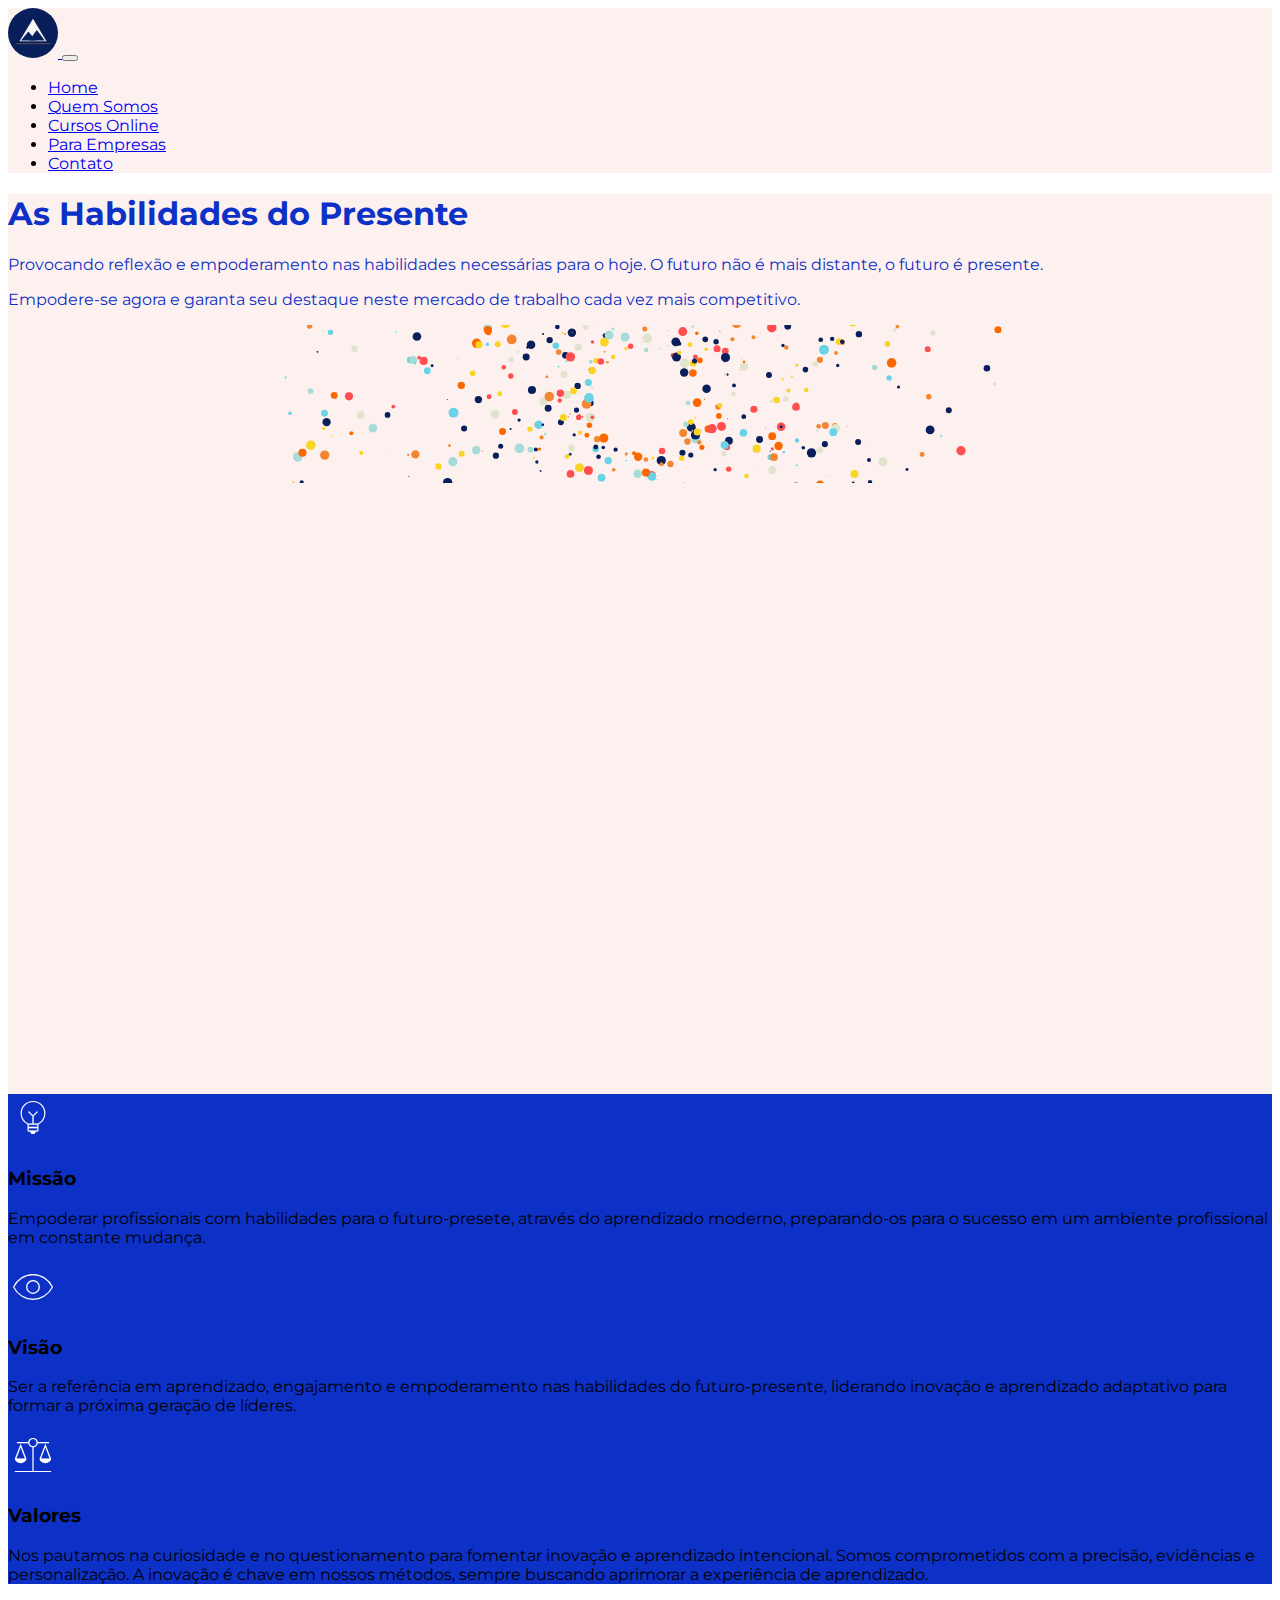
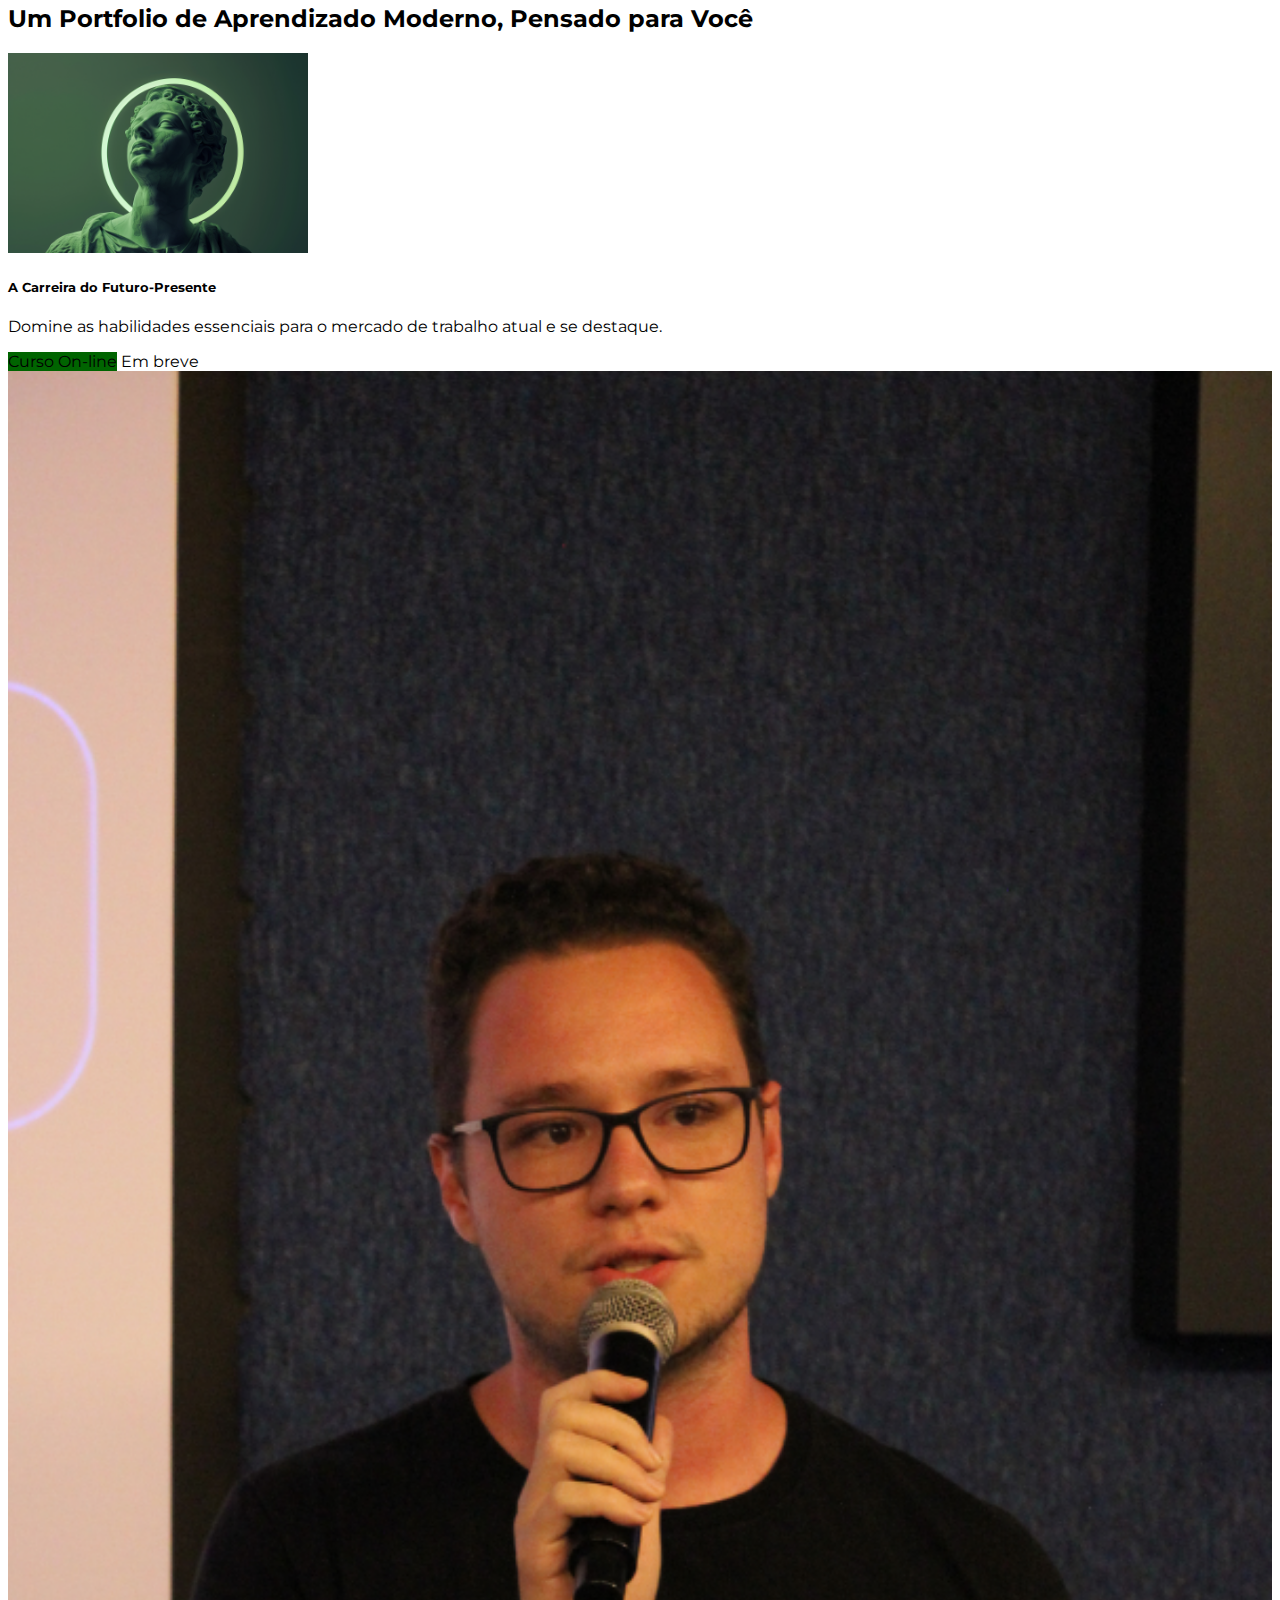
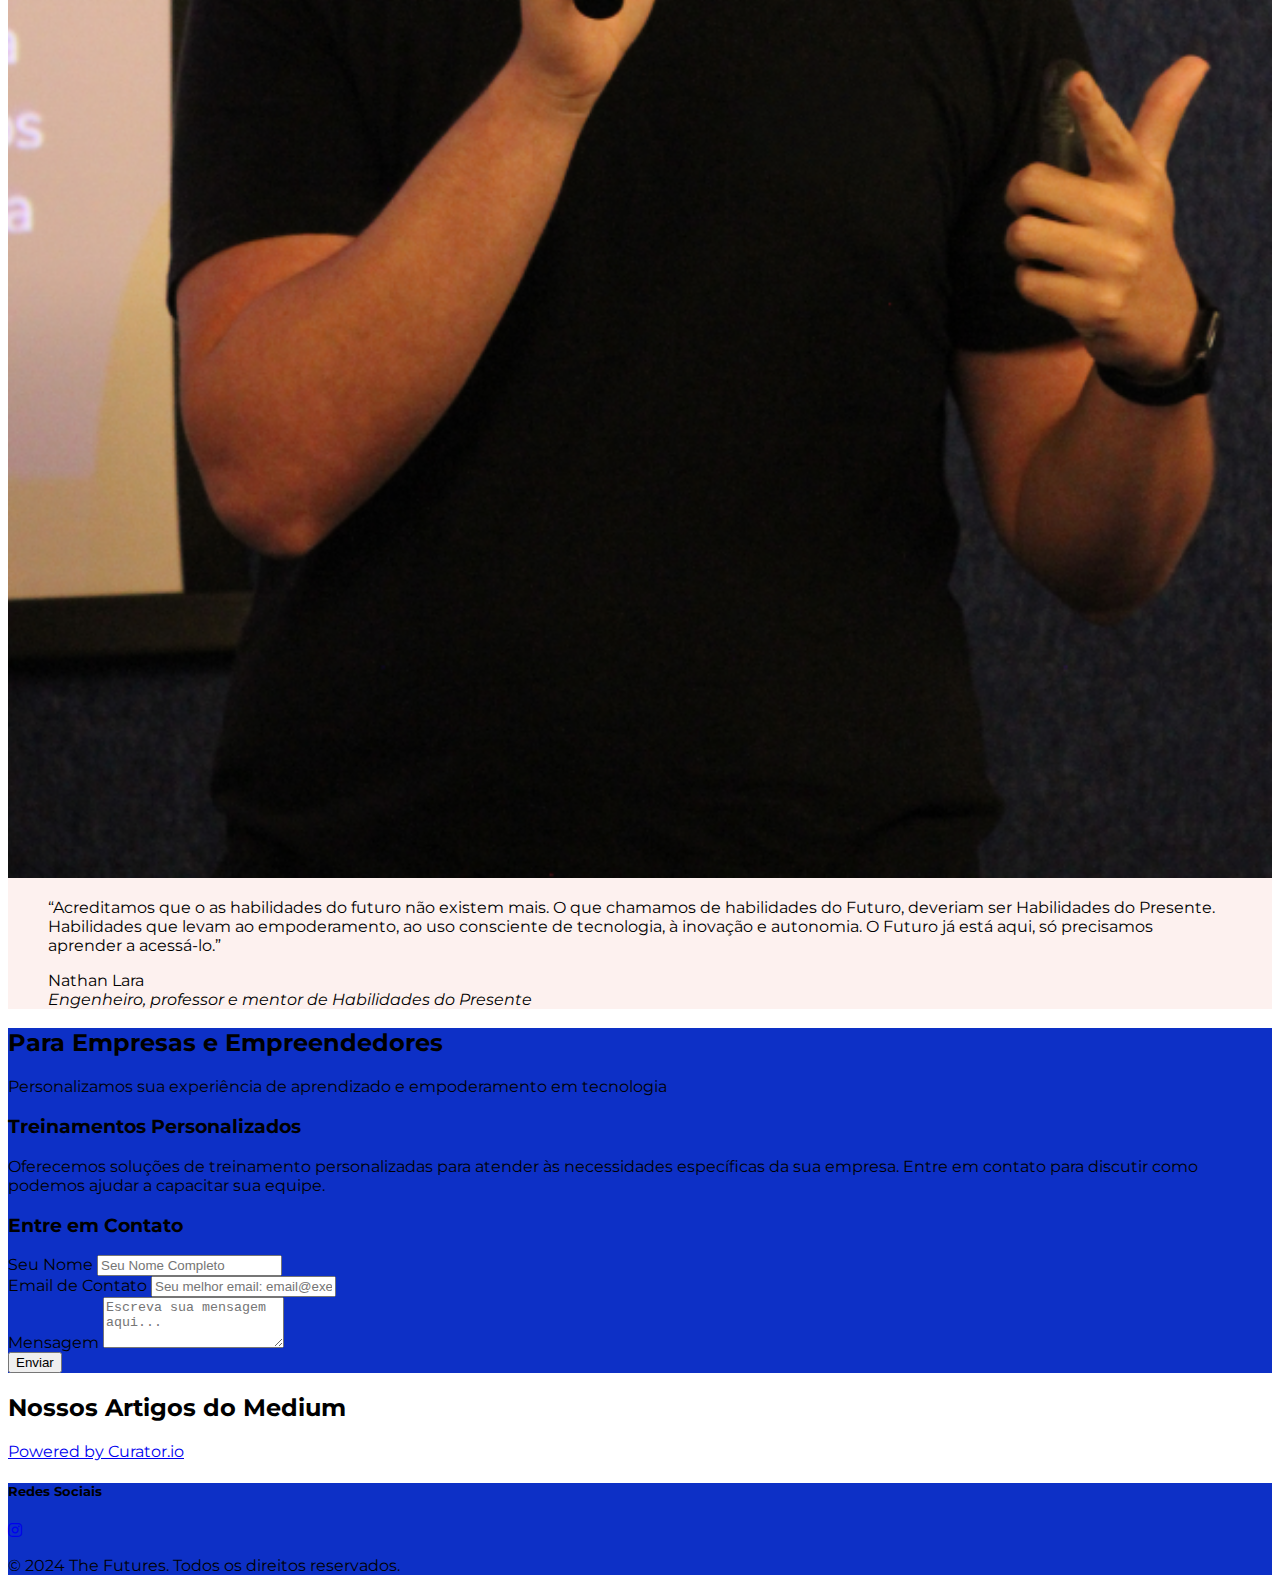
<file: index.html>
<!DOCTYPE html>
<html lang="pt-br">
<head>
    <meta charset="UTF-8">
    <meta name="viewport" content="width=device-width, initial-scale=1.0">
    <title>Habilidades do Presente</title>
    <!-- Bootstrap CSS -->
    <link rel="preconnect" href="https://fonts.googleapis.com">
    <link rel="preconnect" href="https://fonts.gstatic.com" crossorigin>
    <link href="https://fonts.googleapis.com/css2?family=Montserrat:ital,wght@0,100;0,200;0,300;0,400;0,500;0,600;0,700;0,800;0,900;1,100;1,200;1,300;1,400;1,500;1,600;1,700;1,800;1,900&display=swap" rel="stylesheet">
    <link rel="stylesheet" href="https://cdnjs.cloudflare.com/ajax/libs/font-awesome/5.15.1/css/all.min.css">
    <link href="https://cdn.jsdelivr.net/npm/bootstrap@5.3.2/dist/css/bootstrap.min.css" rel="stylesheet" integrity="sha384-T3c6CoIi6uLrA9TneNEoa7RxnatzjcDSCmG1MXxSR1GAsXEV/Dwwykc2MPK8M2HN" crossorigin="anonymous">
    <link href="https://fonts.googleapis.com/css2?family=Material+Symbols+Outlined" rel="stylesheet">
    <!-- Custom CSS -->
    
    <link href="style.css" rel="stylesheet">
    
    
</head>
<body>

    <header>
        <nav class="navbar navbar-expand-lg fixed-top">
            <div class="container container-fluid">
                <a class="navbar-brand" href="#">
                    <img src="img/logo.svg" alt="Logo" width="50" height="50">
                </a>
                <button class="navbar-toggler" type="button" data-bs-toggle="collapse" data-bs-target="#navbarNav" aria-controls="navbarNav" aria-expanded="false" aria-label="Toggle navigation">
                    <span class="navbar-toggler-icon"></span>
                </button>
                <div class="collapse navbar-collapse" id="navbarNav">
                    <ul class="navbar-nav ms-auto">
                        <li class="nav-item">
                            <a class="nav-link active" aria-current="page" href="#">Home</a>
                        </li>
                        <li class="nav-item">
                            <a class="nav-link" href="#sobrenos">Quem Somos</a>
                        </li>
                        <li class="nav-item">
                            <a class="nav-link" href="#cursos-online">Cursos Online</a>
                        </li>
                        <li class="nav-item">
                            <a class="nav-link" href="#treinamentos-corporativos">Para Empresas</a>
                        </li>
                        <li class="nav-item">
                            <a class="nav-link" href="#contato">Contato</a>
                        </li>
                    </ul>
                </div>
            </div>
        </nav>
    </header>

    <section class="hero-section">
        <div class="container h-100">
            <div class="row h-100">
                <div class="col-12 col-md-6 d-flex align-items-center justify-content-center"> <!-- Ajuste na classe da coluna -->
                    <div  class="azul-futuro">
                        <h1>As Habilidades do Presente</h1>
                        <p>Provocando reflexão e empoderamento nas habilidades necessárias para o hoje. O futuro não é mais distante, o futuro é presente.</p>
                        <p>Empodere-se agora e garanta seu destaque neste mercado de trabalho cada vez mais competitivo.</p>
                        <!-- Outros elementos de texto conforme necessário -->
                    </div>
                </div>
                <div class="col-md-6 d-none d-md-flex align-items-center"> 
                    <canvas id="particleCanvas"></canvas>
                </div>
            </div>
        </div>
    </section>
    
    
    <section class="sobre-nos-section" style="background-color: #0D30C6;" id="sobrenos">
        <div class="container py-5">
            <div class="row justify-content-center text-center">
                <div class="col-md-4 mb-4 px-3 animate-on-scroll">
                    <div class="icon-box">
                        <span class="material-symbols-outlined" style="font-size: 50px; color: white; font-weight: 100;">emoji_objects</span>
                    </div>
                    <h3 class="text-white mb-3">Missão</h3>
                    <p class="text-white fw-light">Empoderar profissionais com habilidades para o futuro-presete, através do aprendizado moderno, preparando-os para o sucesso em um ambiente profissional em constante mudança.</p>
                </div>
                <div class="col-md-4 mb-4 px-3 animate-on-scroll">
                    <div class="icon-box">
                        <span class="material-symbols-outlined" style="font-size: 50px; color: white; font-weight: 100;">visibility</span>
                    </div>
                    <h3 class="text-white mb-3">Visão</h3>
                    <p class="text-white fw-light">Ser a referência em aprendizado, engajamento e empoderamento nas habilidades do futuro-presente, liderando inovação e aprendizado adaptativo para formar a próxima geração de líderes.</p>
                </div>
                <div class="col-md-4 mb-4 px-3 animate-on-scroll">
                    <div class="icon-box">
                        <span class="material-symbols-outlined" style="font-size: 50px; color: white; font-weight: 100;">balance</span>
                    </div>
                    <h3 class="text-white mb-3">Valores</h3>
                    <p class="text-white fw-light">Nos pautamos na curiosidade e no questionamento para fomentar inovação e aprendizado intencional. Somos comprometidos com a precisão, evidências e personalização. A inovação é chave em nossos métodos, sempre buscando aprimorar a experiência de aprendizado.</p>
                </div>
            </div>
        </div>
    </section>
    
    
    <section class="treinamentos-online-section py-5" id="cursos-online">
        <div class="container">
            <h2 class="text-center mb-4">Um Portfolio de Aprendizado Moderno, Pensado para Você</h2>
            <div class="row row-cols-1 row-cols-md-3 g-4">
                <!-- Exemplo de Card de Treinamento -->
                <div class="col">
                    <div class="card h-100">
                        <img src=" img/card-learn-to-learn.png " class="card-img-top" alt="Aprendendo a Aprender" style="object-fit: cover; height: 200px;">
                        <div class="card-body">
                            <h5 class="card-title">A Carreira do Futuro-Presente</h5>
                            <p class="card-subtitle mb-2 text-muted">Domine as habilidades essenciais para o mercado de trabalho atual e se destaque.</p>
                          
                            <div class="d-flex justify-content-between align-items-center mt-3">
                                <span class="badge rounded-pill" style="background-color: #006400">Curso On-line</span>
                                <span class="badge bg-secondary rounded-pill">Em breve</span>
                            </div>
                        </div>
                    </div>
                </div>
                <!-- Repita os cards para outros treinamentos -->
            </div>
        </div>
    </section>
    
    
    
     
      <section class="py-4" style=" background-color: #FDF1EF" id="treinamentos-corporativos">
        <div class="container">
          <div class="row g-0"> <!-- Remove o espaçamento padrão entre colunas -->
            <div class="col-md-4 d-flex justify-content-center align-items-center">
              <img src=" img/myself.png " alt="Imagem Proporcional" class="rounded" style="width: 100%; height: auto; aspect-ratio: 3 / 5;">
            </div>
            <div class="col-md-8 d-flex align-items-center" style="padding-left: -1rem; padding-right: 0.5rem;"> <!-- Reduz manualmente o padding -->
              <!-- Container do texto com fundo branco, bordas arredondadas e padding vertical -->
              <div class="bg-white py-5 px-3" style="width: 100%; border-radius: 0 0.5rem 0.5rem 0;">
                <blockquote class="blockquote mb-0">
                  <p class="mb-0">“Acreditamos que o as habilidades do futuro não existem mais. O que chamamos de habilidades do Futuro, deveriam ser Habilidades do Presente. Habilidades que levam ao empoderamento, ao uso consciente de tecnologia, à inovação e autonomia. O Futuro já está aqui, só precisamos aprender a acessá-lo.”</p>
                  <footer class="blockquote-footer text-end mt-4">
                    Nathan Lara<br>
                    <cite title="Source Title">Engenheiro, professor e mentor de Habilidades do Presente</cite>
                  </footer>
                </blockquote>
              </div>
            </div>
          </div>
        </div>
      </section>
      
      
      
    
      <section class="para-empresas-section py-5" style="background-color: #0D30C6;" id="contato">
        <div class="container text-white">
            <h2 class="text-center mb-4">Para Empresas e Empreendedores</h2>
            <p class="text-center mb-5">Personalizamos sua experiência de aprendizado e empoderamento em tecnologia</p>
            
            <div class="container">
                <div class="row d-flex align-items-center"> <!-- Adiciona Flexbox e alinha itens ao centro -->
                    <div class="col-md-6 mb-4">
                        <!-- Conteúdo sobre treinamentos personalizados -->
                        <h3>Treinamentos Personalizados</h3>
                        <p>Oferecemos soluções de treinamento personalizadas para atender às necessidades específicas da sua empresa. Entre em contato para discutir como podemos ajudar a capacitar sua equipe.</p>
                    </div>
                    <div class="col-md-6">
                        <!-- Formulário de contato -->
                        <h3>Entre em Contato</h3>
                        <form>
                            <div class="mb-3">
                                <label for="Nome" class="form-label">Seu Nome</label>
                                <input type="text" class="form-control" id="Nome" placeholder="Seu Nome Completo">
                            </div>
                            <div class="mb-3">
                                <label for="empresaEmail" class="form-label">Email de Contato</label>
                                <input type="email" class="form-control" id="empresaEmail" placeholder="Seu melhor email: email@exemplo.com">
                            </div>
                            <div class="mb-3">
                                <label for="mensagem" class="form-label">Mensagem</label>
                                <textarea class="form-control" id="mensagem" rows="3" placeholder="Escreva sua mensagem aqui..."></textarea>
                            </div>
                            <button type="submit" class="btn btn-primary">Enviar</button>
                        </form>
                    </div>
                </div>
            </div>
        </div>
    </section>
    
    <section class="py-5 bg-light">
      <div class="container">
          <h2 class="text-center mb-4">Nossos Artigos do Medium</h2>
          <div class="container">
    
            
              <div id="curator-feed-default-feed-layout">
                <a href="https://curator.io" target="_blank" class="crt-logo crt-tag">Powered by Curator.io</a>
            </div>
            
            
            <script type="text/javascript">
            
            (function(){
                var i,e,d=document,s="script";
                i=d.createElement("script");i.async=1;i.charset="UTF-8";
                i.src="https://cdn.curator.io/published/db38814d-bfc3-4cef-83ba-6ab04164e61d.js";
                e=d.getElementsByTagName(s)[0];e.parentNode.insertBefore(i, e);
            })();
            </script>
          </div>
    
          </div>
          
    </section>

    <footer class="text-white" style="background-color: #0D30C6;">
        <div class="container py-4">
            <div class="row">
                <div class="col-md-6 mb-3">
                    <h5>Redes Sociais</h5>
                    <a href="https://www.instagram.com/habilidadesdopresente/" class="text-white me-2"><i class="fab fa-instagram"></i></a>
                    <!-- Outros ícones de redes sociais -->
                </div>
            </div>
            <div class="mt-3">
                <p>&copy; 2024 The Futures. Todos os direitos reservados.</p>
            </div>
        </div>
    </footer>
    
    
   

    <!-- Bootstrap JS e dependências (jQuery, Popper.js) -->
    <script src="https://cdn.jsdelivr.net/npm/bootstrap@5.3.2/dist/js/bootstrap.bundle.min.js" integrity="sha384-C6RzsynM9kWDrMNeT87bh95OGNyZPhcTNXj1NW7RuBCsyN/o0jlpcV8Qyq46cDfL" crossorigin="anonymous"></script>
    
    <!-- Custom JS -->
    
    <script src="js/homeanimation.js"></script>
    <script src="js/animationsobre.js"></script>
    <script src="js/main.js"></script>
    
</body>
</html>
</file>
<file: style.css>
:root {
    --primary-color: #0D30C6;
    --azul-forte: #081f5c;
}

/* Estilo padrão para a fonte Montserrat */
body {
    font-family: 'Montserrat', sans-serif;
}

/* Classes para os diferentes pesos da fonte Montserrat */
.font-montserrat-light {
    font-weight: 300; /* Light */
}

.font-montserrat-normal {
    font-weight: 400; /* Normal */
}

.font-montserrat-bold {
    font-weight: 700; /* Bold */
}

/* Classe para a cor primária */
.azul-futuro {
    color: var(--primary-color);
}

.azul-escuro {
    color: #081f5c;
}

/* Estilo inicial do navbar */
.navbar {
    background-color: rgb(253, 241, 239); 
}
  
/* Estilo do navbar ao rolar */
.navbar.scrolled {
    background-color: white; /* Branco com 80% de transparência */
}
  

.hero-section {
    background-color: #FDF1EF;
    height: 100vh; /* 100% da altura da tela */
    align-items: center;
}

.icon-box img {
    width: 60px; /* ou o tamanho que preferir */
    height: auto; /* mantém a proporção da imagem */
    margin-bottom: 1rem; /* espaço abaixo do ícone */
}

/* Adicione isso no seu arquivo CSS */
@keyframes fadeInUp {
    from {
        transform: translateY(20px);
        opacity: 0;
    }
    to {
        transform: translateY(0);
        opacity: 1;
    }
}

.fadeInUp {
    animation-name: fadeInUp;
    animation-duration: 1s;
    animation-fill-mode: both;
}
</file>
